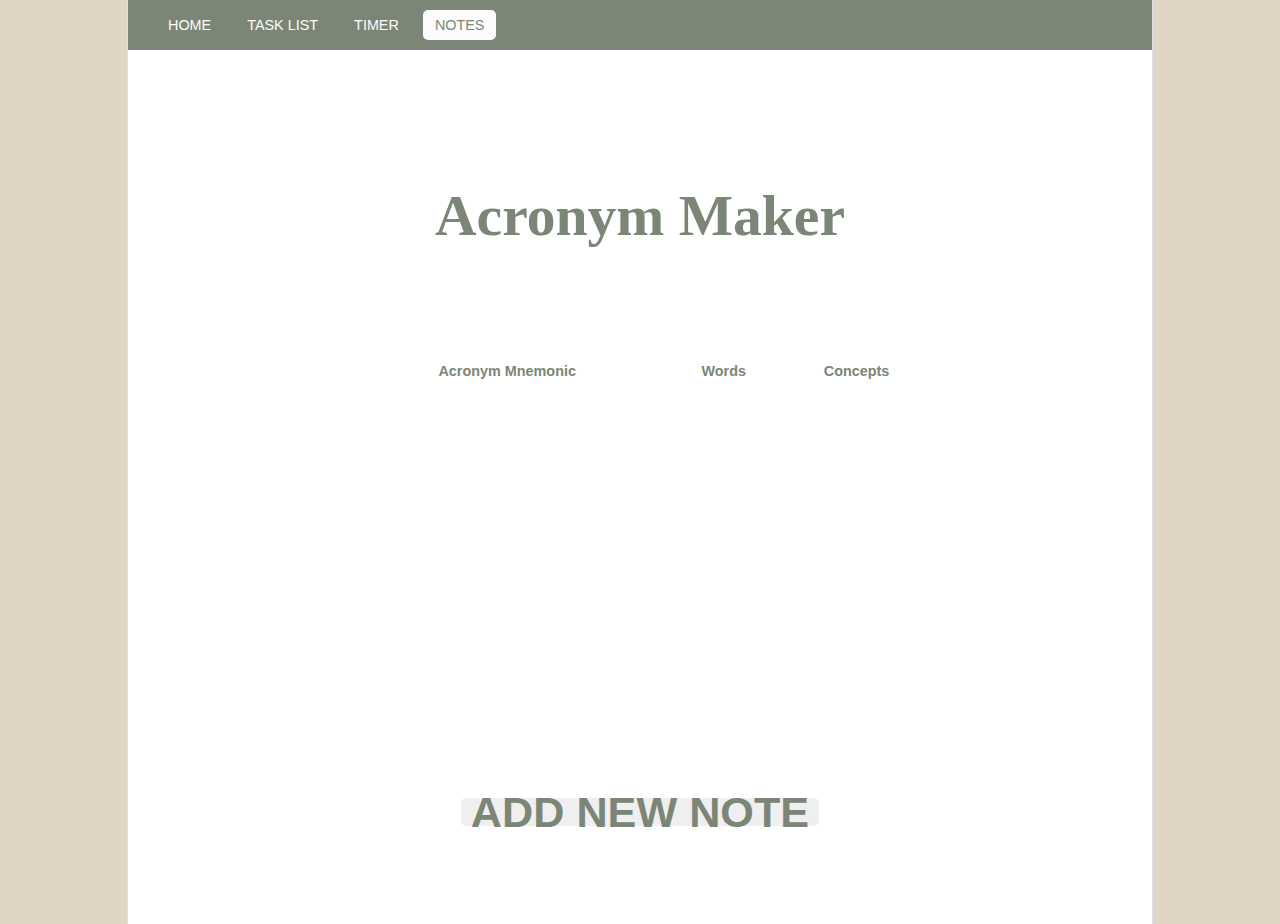
<file: NOTES.html>
<!DOCTYPE html>
<html lang="en"><head>
    <meta http-equiv="content-type" content="text/html; charset=UTF-8">
    <title>Notes</title>
    <meta charset="utf-8">

   
    <link rel="stylesheet" href="reset.css" type="text/css" media="screen">
    <link rel="stylesheet" href="style.css" type="text/css" media="screen">
    

</head>

<body>

    <div class="container">

        <nav>
            <ul>
                <li><a href="index.html">Home</a></li>
                <li><a href="TASK LIST.html">TASK LIST</a></li>
                <li><a href="TIMER.html">TIMER</a></li>
                <li class="active"><a href="NOTES.html">NOTES</a></li>
            </ul>
        </nav>

        <div id="submain">
            <section id="subcontent">
                <div id="">
                    <center>
        <h6> Acronym Maker</h6>
        <table id = "list" width = 60%>
          <thead>
            <th>Acronym Mnemonic</th>
            <th>Words</th>
          <th>Concepts</th>
          </thead>
            
        </table>
                      <tbody id="notebody"> 
                        </tbody>
                </div>
            </section>

         
<center>
		<div>
			<b class="more" onclick="displayWindow()">
				ADD NEW NOTE</b>
		</div>
		
		<div id="window" class="window_css">
       <div id="table">
                            <center><h6>Create New Note</h6></center>
                            <center><div>
                                <table style="text-align: center;">
                                  <tr><td>Acronym:</td>
                                        <td><input type="text" id="acronym"></td>
                                    <tr><td>Words:</td>
                                        <td><input type="text" id="word"></td>
                                    </tr>
                                    </tr>
                                    <tr><td>Concepts:</td>
                                        <td><input type="text" id="concpet"></td>
                                    </tr>
                                    
                                        <td>
                                        </td>
                                        <td style="text-align:left">
                                                <input id="submit" class="submit" type="submit" value="Submit" />
                                            </td>
                                    </tr>
                                </table>
                            </div></center>
    </div>
			<b2 class="more" onclick="hideWindow()">
				CANCEL
			</b2>
		</div>
	
		<div id="shadow" class="shadow_css">
     
      <div>

	<script>

		function displayWindow() {
			document.getElementById("window").style.display = "block";
			document.getElementById("shadow").style.display = "block";
		}

		function hideWindow() {
			document.getElementById("window").style.display = "none";
			document.getElementById("shadow").style.display = "none";
		}
	</script>

      

    </div>

          <center>
		<div>
			
		</div>
		
		
          </center>
      <script>
       var notelist = function () {
                var jsonstr = localStorage.getItem("notelist");
                var notes = jsonstr == null || jsonstr.length == 0 ? [] : JSON.parse(jsonstr);

                var tmp = "";
                notes.forEach(function (e, i) {
                    tmp += "<tr>";
                    tmp += "<td>" + e.acronym + "</td>";
                  tmp += "<td>" + e.word + "</td>";
                    tmp += "<td>" + e.concept + "</td>";
                   
                    tmp += "</tr>";
                });
                document.getElementById("notebody").innerHTML = tmp;
            }
            notelist();

            document.getElementById("submit").onclick = function () { 
                var jsonstr = localStorage.getItem("notelist");
                var notes = jsonstr == null || jsonstr.length == 0 ? [] : JSON.parse(jsonstr);


                var acronym = document.getElementById("acronym").value;
                var word = document.getElementById("word").value;
                var concpet = document.getElementById("concpet").value;
                
                var item = {
                    acronym: acronym,
                    word: word,
                    concept: concpet,
                };
                notes.push(item);
                var jsonstr = JSON.stringify(notes);
                localStorage.setItem("notelist", jsonstr);

                notelist(); 
                hideWindow();
            };</script>
        </div>
     
</body>
</html>
</file>
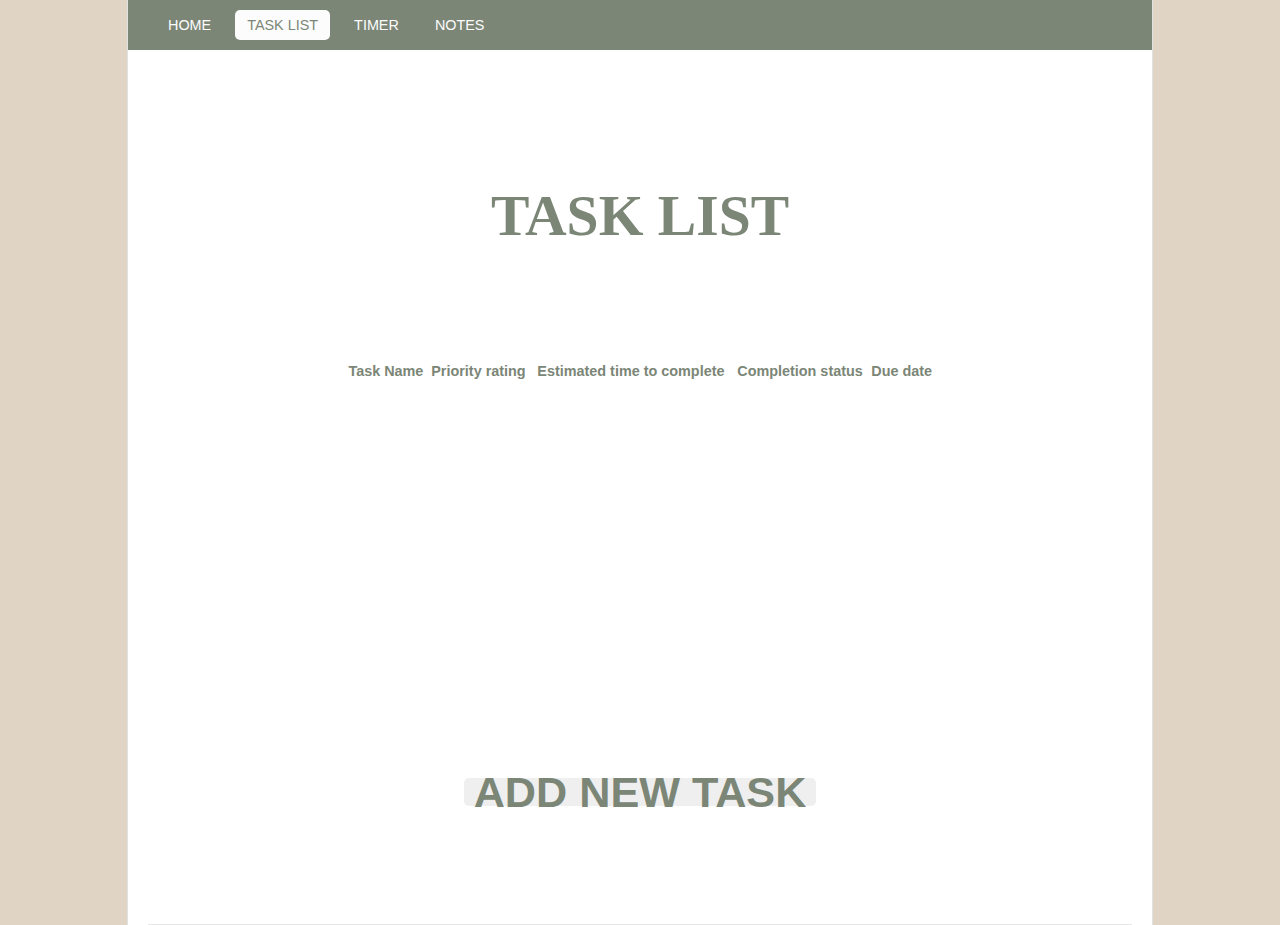
<file: TASK LIST.html>
﻿<!DOCTYPE html>
<html lang="en">
<head>
    <meta http-equiv="content-type" content="text/html; charset=UTF-8">
    <title>TASK LIST</title>
    <meta charset="utf-8">

    <link rel="stylesheet" href="reset.css" type="text/css" media="screen">
    <link rel="stylesheet" href="style.css" type="text/css" media="screen">

</head>
<body>
    <div class="container">
        <nav>
            <ul>
                <li><a href="index.html">Home</a></li>
                <li class="active"><a href="#">TASK LIST</a></li>
                <li><a href="TIMER.html">TIMER</a></li>
                <li><a href="NOTES.html">NOTES</a></li>
            </ul>
        </nav>
        <div id="main">
            <section id="content">
                <center>
                    <h6>TASK LIST</h6>
                    <table id="list" width=60%>
                        <thead>
                            <tr>
                                <th>Task Name</th>
                                <th>Priority rating</th>
                                <th>Estimated time to complete</th>
                                <th> Completion status</th>
                                <th>Due date</th>
                            </tr>
                        </thead>
                        <tbody id="listbody"> 
                        </tbody>
                    </table>
                </center> 
                <center>
                    <div>
                        <b class="more" onclick="displayWindow()">
                            ADD NEW TASK
                        </b>
                    </div>

                    <div id="window" class="window_css">
                        <div id="table">
                            <center><h6>Create New Task</h6></center>
                            <center>
                                <div>
                                    <p>Pariority Rating:</p>
                                    <select id="Pariority">
                                        <option value="High">High</option>
                                        <option value="Med">Med</option>
                                        <option value="Low">Low</option>
                                    </select>
                                    <p>Due date:</p>
                                    <select id="month">
                                        <option value="1">1</option>
                                        <option value="2">2</option>
                                        <option value="3">3</option>
                                        <option value="4">4</option>
                                        <option value="5">5</option>
                                        <option value="6">6</option>
                                        <option value="7">7</option>
                                        <option value="8">8</option>
                                        <option value="9">9</option>
                                        <option value="10">10</option>
                                        <option value="11">11</option>
                                        <option value="12">12</option>
                                    </select>
                                    <select id="date">
                                        <option value="1">1</option>
                                        <option value="2">2</option>
                                        <option value="3">3</option>
                                        <option value="4">4</option>
                                        <option value="5">5</option>
                                        <option value="6">6</option>
                                        <option value="7">7</option>
                                        <option value="8">8</option>
                                        <option value="9">9</option>
                                        <option value="10">10</option>
                                        <option value="11">11</option>
                                        <option value="12">12</option>
                                        <option value="13">13</option>
                                        <option value="14">14</option>
                                        <option value="15">15</option>
                                        <option value="16">16</option>
                                        <option value="17">17</option>
                                        <option value="18">18</option>
                                        <option value="19">19</option>
                                        <option value="20">20</option>
                                        <option value="21">21</option>
                                        <option value="22">22</option>
                                        <option value="23">23</option>
                                        <option value="24">24</option>
                                        <option value="25">25</option>
                                        <option value="26">26</option>
                                        <option value="27">27</option>
                                        <option value="28">28</option>
                                        <option value="29">29</option>
                                        <option value="30">30</option>
                                        <option value="31">31</option>
                                    </select>
                                    <table style="text-align: center;">
                                        <tr>
                                            <td>Task Name:</td>
                                            <td><input type="text" id="taskname" /></td>
                                        </tr>
                                        <tr>
                                            <td>Estimated time to complete:</td>
                                            <td><input type="text" id="estimated" /></td>
                                        </tr>
                                        <tr>
                                            <td>Completion status:</td>
                                            <td style="text-align:left">
                                                <select id="seltaskstatus">
                                                    <option value="Done">Done</option>
                                                    <option value="Not Done">Not Done</option>

                                                </select>
                                            </td>
                                        </tr>
                                        <tr>
                                            <td></td>
                                            <td style="text-align:left">
                                                <input id="submit" class="submit" type="submit" value="Submit" />
                                            </td>
                                    </table>
                                </div>
                            </center>
                        </div>
                        <b2 class="more" onclick="hideWindow()">
                            CANCEL
                        </b2>
                    </div>
            </section>
            <div id="shadow" class="shadow_css">
            </div>
        </div>
        <script>
            function displayWindow() {
                document.getElementById("window").style.display = "block";
                document.getElementById("shadow").style.display = "block";
            }

            function hideWindow() {
                document.getElementById("window").style.display = "none";
                document.getElementById("shadow").style.display = "none";
            }


          

            var tasklist = function () {
                var jsonstr = localStorage.getItem("tasklist");
                var tasks = jsonstr == null || jsonstr.length == 0 ? [] : JSON.parse(jsonstr);

                var tmp = "";
                tasks.forEach(function (e, i) {
                    tmp += "<tr>";
                    tmp += "<td>" + e.taskname + "</td>";
                    tmp += "<td>" + e.pariority + "</td>";
                    tmp += "<td>" + e.estimated + "</td>";
                    tmp += "<td>" + e.seltaskstatus + "</td>";
                    tmp += "<td>" + e.date + "</td>";
                    tmp += "</tr>";
                });
                document.getElementById("listbody").innerHTML = tmp;
            }
            tasklist();

            document.getElementById("submit").onclick = function () { 
                var jsonstr = localStorage.getItem("tasklist");
                var tasks = jsonstr == null || jsonstr.length == 0 ? [] : JSON.parse(jsonstr);


                var taskname = document.getElementById("taskname").value;
                var Priority = document.getElementById("Pariority").value;
                var month = document.getElementById("month").value;
                var date = document.getElementById("date").value;
                var estimated = document.getElementById("estimated").value;
                var seltaskstatus = document.getElementById("seltaskstatus").value;
                var item = {
                    taskname: taskname,
                    pariority: Priority,
                    date: date + "/" + month,
                    estimated: estimated,
                    seltaskstatus: seltaskstatus,
                };
                tasks.push(item);
                var jsonstr = JSON.stringify(tasks);
                localStorage.setItem("tasklist", jsonstr);

                tasklist(); //添加成功后显示list
                hideWindow();
            };

           

          
        </script>
</body>
</html>
</file>
<file: style.css>
/* base styles */
body {
    background:#e0d5c5;
    color:#7B8677;
    font:120%/1.125em Arial, Helvetica, sans-serif;
    margin:0;
    position:relative;
}
a {
    outline:none;
    text-decoration:underline;
   font-size:1em;
  margin:0;
  position:relative;
}
a:hover,a:active {
    outline:0;
    text-decoration:none;
}
  b{
    color:#7B8677;
     outline:none;
    text-decoration:underline;
   font-size:3em;
  margin:40%  0  10%;
  position:relative;
  }
b2{
    color:#7B8677;
     outline:none;
    text-decoration:underline;
   font-size:3em;
  margin:50%  0  5%;
  position:relative;
  }
img {
    border:0 none;
    margin:0;
    vertical-align:top;

    -webkit-transition: all 0.3s ease;
    -moz-transition: all 0.3s ease;
    -o-transition: all 0.3s ease;
}
a:hover img {
    opacity:.8;
}
h1,h2,h3,h4 {
    color:#7B8677;
    font-family:cursive;
    font-weight:400;
    padding:0;
}
h1 {
    font-size:3.2em;
    line-height:1.2em;
    margin:0 0 0.75em;
}
h2 {
    font-size:3em;
    line-height:1.2em;
    margin:0 0 .7em;
}
h3 {
    font-size:2.4em;
    line-height:1.2em;
    margin:0 0 1em;
}
h4 {
    font-size:1em;
    margin:0 0 1.5em;
}
h5 {
  font-size:4em;
  font-family:fantacy;
  margin: 10% 10% 0 0;
  color: #7B8677; 
}
h6 {
  font-size:4em;
  font-family:fantacy;
  color: #7B8677;
}
p {
    margin:0 0 1.5em;
    padding:0;
}
input,select,textarea {
    border:1px solid #dbdbdb;
    font-family:Arial, Helvetica, sans-serif;
    font-size:1em;
    font-weight:400;
    outline:none;
    vertical-align:middle;

    border-radius:5px;
    -moz-border-radius:5px;
    -ms-border-radius:5px;
    -o-border-radius:5px;
    -webkit-border-radius:5px;
}
ul {
    list-style-type:none;
    margin:0;
    padding:0;
}
ul li {
    padding:0;
    vertical-align:top;
}
ul li time {
    color:#C24050;
    display:block;
    margin:0 0 0.5em;
}
.block {
    margin:0 0 3em;
}
.container {
    background:#fff;
    border-left:1px solid #e1e1e1;
    border-right:1px solid #e1e1e1;
    font-size:.75em;
    margin:0 auto;
    width:80%;
}
.more {
    background:#efefef;
    color:#7B8677;
    display:inline-block;
    line-height:28px;
    padding:0 10px;
    text-decoration:none;
    text-transform:uppercase;

    border-radius:5px;
    -moz-border-radius:5px;
    -ms-border-radius:5px;
    -o-border-radius:5px;
    -webkit-border-radius:5px;
}
.more:hover {
    background:#7B8677;
    color:#fff;
}


/* header section */
header {
    height:113px;
    position:relative;
    z-index:99;
}


/*navigation menu*/
nav {
    background:#7B8677;
    display:block;
    overflow:hidden;
    padding:10px 0 10px;
    position:relative;
    z-index:99;
}
nav ul {
    float:left;
    line-height:1;
    max-width:710px;
    padding:0 28px;
}
nav ul li {
    float:left;
    list-style-type:none;
    margin-left:12px;
    padding:0;
    position:relative;
    vertical-align:top;
}
nav ul li:first-child {
    margin-left:0;
}
nav ul li a {
    color:#fcfcfc;
    display:block;
    padding:8px 12px;
    position:relative;
    text-decoration:none;
    text-transform:uppercase;

    border-radius:5px;
    -moz-border-radius:5px;
    -ms-border-radius:5px;
    -o-border-radius:5px;
    -webkit-border-radius:5px;
}
nav ul li a:hover,nav ul li.active a {
    background-color:#fcfcfc;
    color:#7B8677;
}


/* main section */
#main {
    padding:0 20px;
}
#promo {
    border-bottom:1px solid #E7E7E7;
    overflow:hidden;
    padding:20px 0;
    position:relative;
}
#promo img {
    float:left;
    margin-right:20px;
}
#content {
    border-bottom:1px solid #E7E7E7;
    overflow:hidden;
    padding:20px 0;
}
#content ul li {
    float:left;
    margin:0 0 22px;
    width:288px;
}
#content img{
  float:left;
 
  margin:5% 10% 5% 0;
}
#content audio{
  float:right;
  margin:10% 30% 0 0;

}
#content ul li:first-child {
    margin:0;
}


/* submain section */
#submain {
    padding:0 20px;
}
#subcontent {
    overflow:hidden;
    padding:20px 0;
}
#subcontent #left {
    float:left;
   margin-left:10%;
  margin-right:10%;
}
#subcontent #right {
    float:left;
    margin-left:2%;
    width:29%;
}
#subcontent #time{
  float:right;
  
}
#subcontent ul li {
    margin-bottom:15px;
    overflow:hidden;
}
#subcontent ul li img {
    float:left;
    margin:5px 20px 5px 0;
    width:200px;
}
#subcontent .archives li {
    border-bottom:1px solid #E7E7E7;
    margin:0;
    padding:0;
}
#subcontent .archives li a {
    display:block;
    padding:7px 0;
    text-decoration:none;
}
#subcontent .archives li a:hover {
    background-color:#fafafa;
}
		.shadow_css {
			display: none;
			position: absolute;
			top: 0%;
			left: 0%;
			width: 100%;
			height: 100%;
			background-color: black;
			z-index: 10;
			-moz-opacity: 0.6;
			opacity: .60;
			filter: alpha(opacity=66);
		}
		
		.window_css {
			display: none;
			position: absolute;
			top: 20%;
			left: 25%;
			width: 50%;
			height: 60%;
			border: 5% solid #7B8677;
			background-color: #e0d5c5;
			z-index: 11;
		}
.table{
  width:80%;
}


/* footer section */
footer {
    background-color:#fafafa;
    border-top:1px solid #E7E7E7;
    font-size:12px;
    margin:0 auto;
    overflow:hidden;
    padding:40px;
    position:relative;
    z-index:3;
}
footer a{
    color:#5E5956;
    text-decoration:none;
}
#social {
    float:left;
    list-style:none outside none;
    margin:0;
    padding:0;
}
#social li {
    float:left;
    padding:0 0 0 3px;
}
#social li a:hover img {
    margin-top:1px;
}
footer #privacy {
    float:right;
}
</file>
